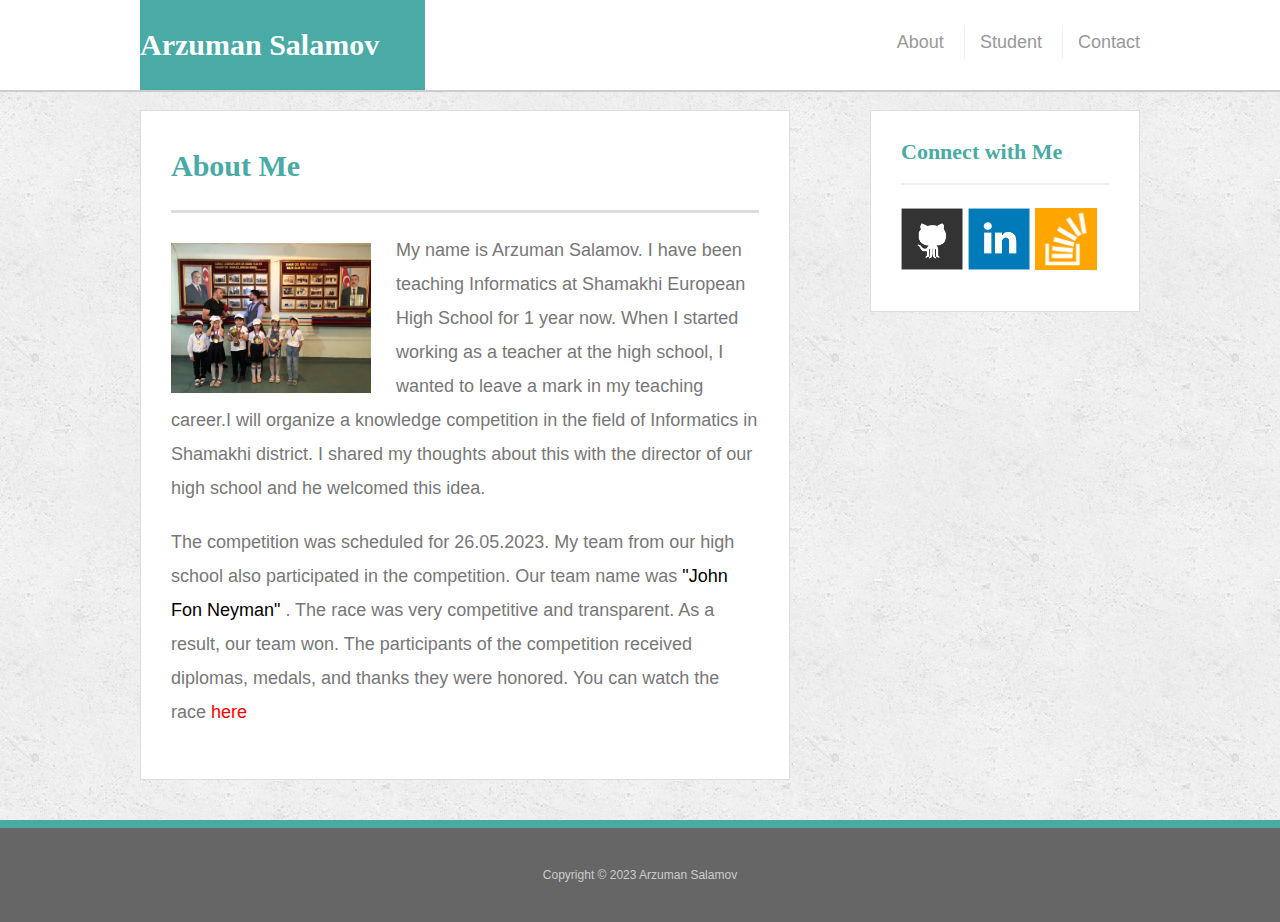
<file: index.html>
<!DOCTYPE html>
<html lang="en">

<head>
    <meta charset="UTF-8">
    <meta http-equiv="X-UA-Compatible" content="IE=edge">
    <meta name="viewport" content="width=device-width, initial-scale=1.0">
    <link rel="stylesheet" href="assets/css/reset.css">
    <link rel="stylesheet" href="assets/css/style.css">
    <title>About | Your Name</title>
</head>

<body>
    <!--Header Start-->
    <header id="header">
        <div class="container">
            <a href="index.html" class="logo">Arzuman Salamov</a>
            <nav>
                <a href="index.html">About</a>
                <a href="student.html">Student</a>
                <a href="contact.html">Contact</a>
            </nav>
        </div>
    </header>
    <!--Header Finish-->
    <!--Main Start-->
    <div class="container" id="main">
        <section class="main_section">
            <h1>About Me</h1>
            <img src="assets/images/main-img.jpg" class="main_img" alt="">
            <p>My name is Arzuman Salamov. I have been teaching Informatics at Shamakhi European High School for 1 year
                now. When I started working as a teacher at the high school, I wanted to leave a mark in my teaching
                career.I will organize a knowledge competition in the field of Informatics in Shamakhi district.
                I shared my thoughts about this with the director of our high school and he welcomed this idea.
               </p>
            <p>
                The competition was scheduled for 26.05.2023. My team from our high school also participated in the competition.
                Our team name was <span> "John Fon Neyman" </span>. The race was very competitive and transparent.
                As a result, our team won. The participants of the competition received diplomas, medals, and thanks
               they were honored. You can watch the race <a href="https://www.youtube.com/watch?v=AWGQ7DSRma8">here</a> 
               
            </p>
        </section>


        <section class="sidebar">
            <div id="connect">
                <h2>Connect with Me</h2>

                <a href="#"><img src="assets/images/github.png" class="social" alt="GitHub" /></a>
                <a href="#"><img src="assets/images/linkedin.png" class="social" alt="LinkedIn" /></a>
                <a href="#"><img src="assets/images/stackoverflow.png" class="social" alt="Stack Overflow" /></a>
            </div>
        </section>


    </div>
    <!--Main Finish-->
    <!--Footer Start-->
    <footer>
        <div class="container">
            Copyright &copy; 2023 Arzuman Salamov
        </div>
    </footer>
    <!--Footer Finish-->
</body>

</html>
</file>
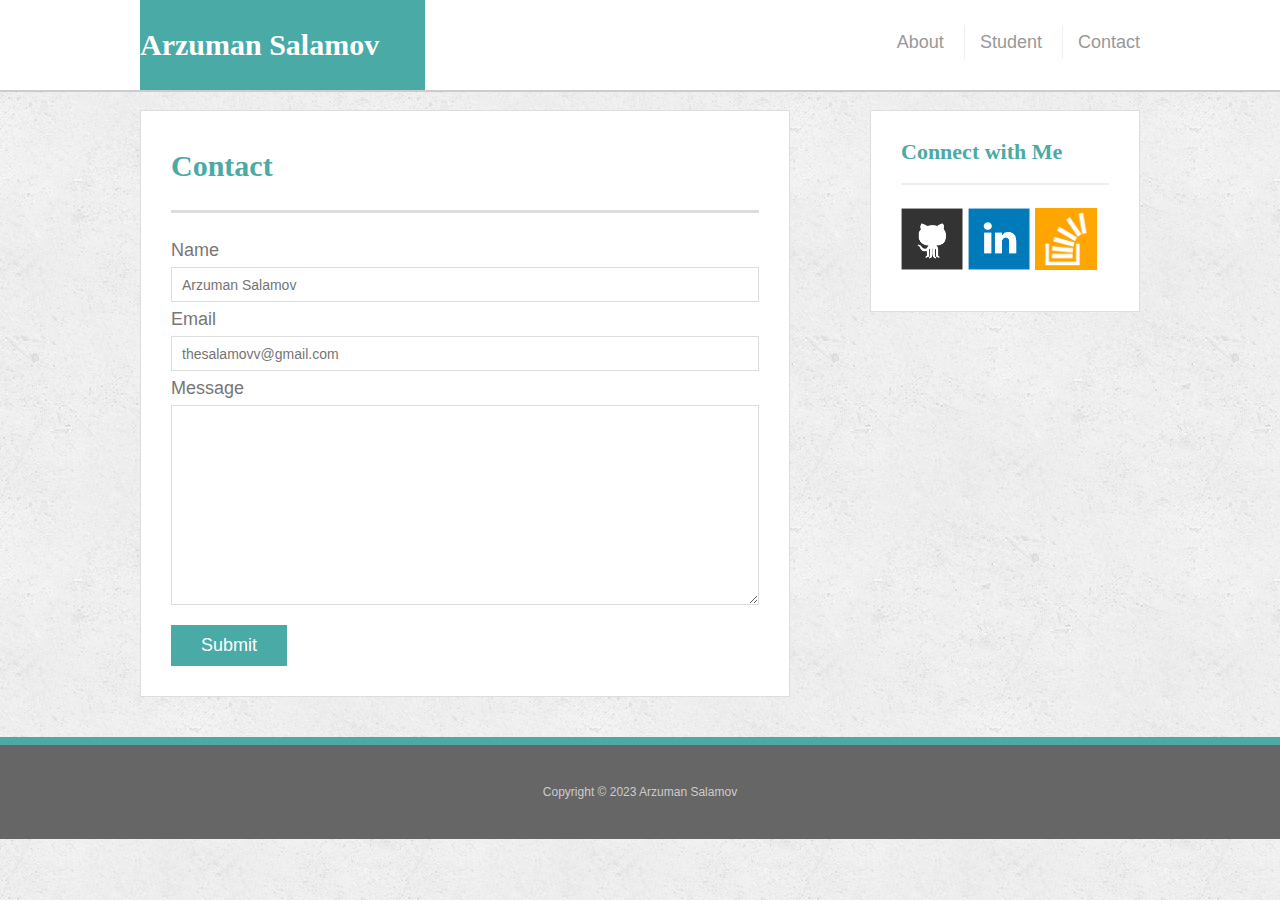
<file: contact.html>
<!DOCTYPE html>
<html lang="en">
<head>
    <meta charset="UTF-8">
    <meta http-equiv="X-UA-Compatible" content="IE=edge">
    <meta name="viewport" content="width=device-width, initial-scale=1.0">
    <link rel="stylesheet" href="assets/css/reset.css">
    <link rel="stylesheet" href="assets/css/style.css">
    <title>Contact | Arzuman Salamov</title>
</head>
<body>
    <!--Header Start-->
    <header id="header">
        <div class="container">
            <a href="index.html" class="logo">Arzuman Salamov</a>
           <nav >
            <a href="index.html">About</a>
            <a href="student.html">Student</a>
            <a href="contact.html">Contact</a>
           </nav>
        </div>
    </header>
    <!--Header Finish-->
    <!--Main Start-->
    <div  class="container" id="main">
        <section class="main_section">
           <h1>Contact</h1>
           <form class="contact">
            <ul>
                <li>
                  <label for="name">Name</label>
                  <input type="text" class="text" placeholder="Arzuman Salamov" required="required">
                </li>
                <li>
                  <label for="email">Email</label>
                  <input type="email" class="email" placeholder="thesalamovv@gmail.com" required="required">
                </li>
                <li>
                  <label for="message">Message</label>
                  <textarea class="textarea" name="message" required="required"></textarea>
                </li>
              </ul>
              <input class="submit" type="submit">
            </form>
           </form>
        </section>
  

    <section class="sidebar">
      <div id="connect">
        <h2>Connect with Me</h2>

        <a href="#"><img src="assets/images/github.png" class="social" alt="GitHub" /></a>
        <a href="#"><img src="assets/images/linkedin.png" class="social" alt="LinkedIn" /></a>
        <a href="#"><img src="assets/images/stackoverflow.png" class="social" alt="Stack Overflow" /></a>
      </div>
    </section>
   

    </div>
    <!--Main Finish-->
    <!--Footer Start-->
    <footer>
        <div class="container">
          Copyright &copy; 2023 Arzuman Salamov
        </div>
      </footer>
    <!--Footer Finish-->
</body>
</html>
</file>
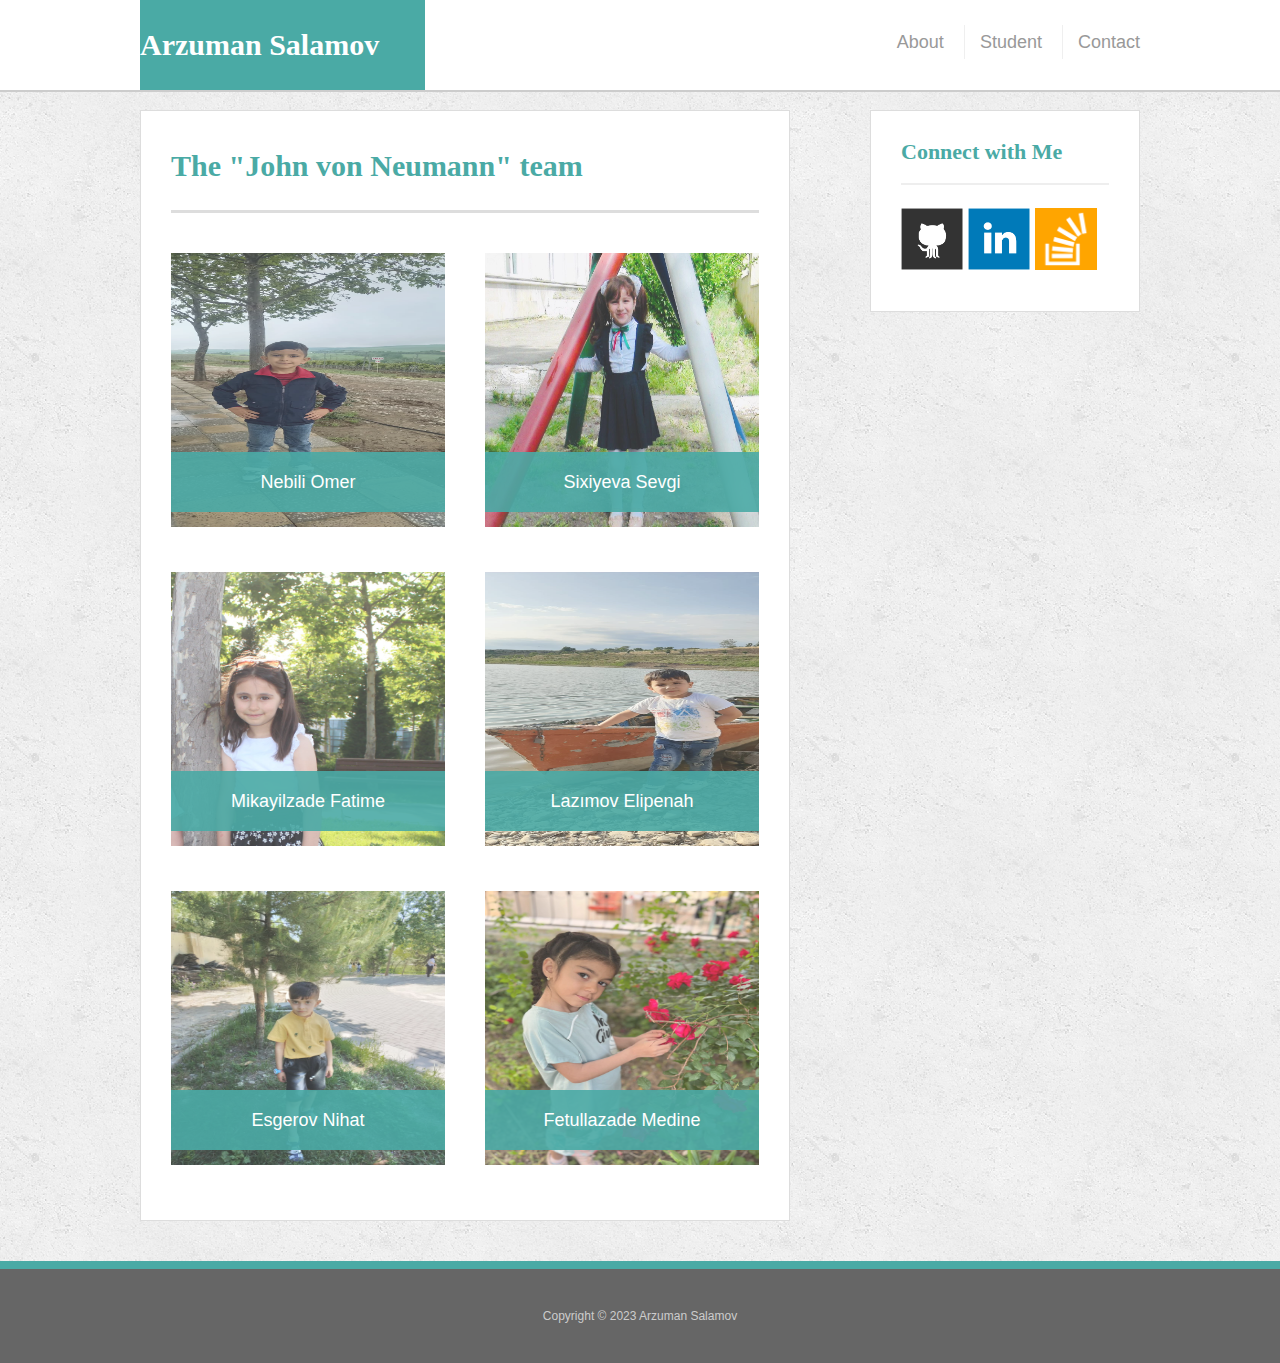
<file: student.html>
<!DOCTYPE html>
<html lang="en">
<head>
    <meta charset="UTF-8">
    <meta http-equiv="X-UA-Compatible" content="IE=edge">
    <meta name="viewport" content="width=device-width, initial-scale=1.0">
    <link rel="stylesheet" href="assets/css/reset.css">
    <link rel="stylesheet" href="assets/css/style.css">
    <title>Student | Con Fon Neyman</title>
</head>
<body>
    <!--Header Start-->
    <header id="header">
        <div class="container">
            <a href="index.html" class="logo">Arzuman Salamov</a>
           <nav >
            <a href="index.html">About</a>
            <a href="student.html">Student</a>
            <a href="contact.html">Contact</a>
           </nav>
        </div>
    </header>
    <!--Header Finish-->
    <!--Main Start-->
    <div  class="container" id="main">
        <section class="main_section">
            <h1>The "John von Neumann" team</h1>
            <div class="students">
                <img src="assets/images/Omer.jpg" alt="">
                <h3>Nebili Omer</h3>
            </div>
            <div class="students">
                <img src="assets/images/Sevgi.jpg" alt="">
                <h3>Sixiyeva Sevgi</h3>
            </div>
            <div class="students">
                <img src="assets/images/Fatime.jpg" alt="">
                <h3>Mikayilzade Fatime</h3>
            </div>
            <div class="students">
                <img src="assets/images/Eli.jpg" alt="">
                <h3>Lazımov Elipenah</h3>
            </div>
            <div class="students">
                <img src="assets/images/Nihat.jpg" alt="">
                <h3>Esgerov Nihat</h3>
            </div>
            <div class="students">
                <img src="assets/images/Medine.jpg" alt="">
                <h3>Fetullazade Medine</h3>
            </div>

        </section>
   
    <section class="sidebar">
      <div id="connect">
        <h2>Connect with Me</h2>

        <a href="#"><img src="assets/images/github.png" class="social" alt="GitHub" /></a>
        <a href="#"><img src="assets/images/linkedin.png" class="social" alt="LinkedIn" /></a>
        <a href="#"><img src="assets/images/stackoverflow.png" class="social" alt="Stack Overflow" /></a>
      </div>
    </section>
   

    </div>
    <!--Main Finish-->
    <!--Footer Start-->
    <footer>
        <div class="container">
          Copyright &copy; 2023 Arzuman Salamov
        </div>
      </footer>
    <!--Footer Finish-->
</body>
</html>
</file>
<file: assets/css/style.css>
body{
    font-family: Arial, Helvetica, sans-serif;
    font-size: 18px;
    line-height: 34px;
    color: #777;
    background: url("../images/bg-img.png");
}
*{
    box-sizing: border-box;
}

/*--------------Header start----------------*/
#header{
     position: fixed;
    z-index:99;
    overflow: auto;
    background-color: #fff;
    width: 100%;
    color: #fff;
    margin: 0 0 30px;
    border-bottom: 2px solid #ccc;
   

}

.container{
    width: 100%;
    max-width: 1000px;
    margin: 0 auto;
    clear: both;
}
.logo{
    float: left;
    width: 285px;
    height: 90px;
    font-family: Georgia, 'Times New Roman', Times, serif;
    font-size: 30px;
    font-weight: 700;
    line-height: 90px;
    text-decoration: none;
    background-color: #4aaaa5;
    color:#fff;
}
.logo:hover{
    background-color:#3a7d79 ;
    transition: 1.5s;
}
nav{
    float: right;
    margin-top: 25px;
}
nav a{
    display: inline-block;
    text-decoration: none;
    color: #999;
    padding-left: 15px;
    margin-left: 15px;
    border-left: 1px solid #efefef;

}

nav a:first-child{
    border-left: none;
}

/*---------------Header finsih---------------*/
/*---------------Main Start----------------*/

#main{
    padding-top: 110px;
}
.main_section{
    float:left;
    width: 100%;
    max-width: 650px;
    padding: 30px;
    margin: 0 0 40px;
    background: #fff;
    border: 1px solid #ddd;

}
.main_img {
    float: left;
    width: 200px;
    height: auto;
    margin-top: 10px;
    margin-right: 25px;
}

.main_section h1{
    margin-bottom: 20px;
    font-family: Georgia, 'Times New Roman', Times, serif;
    font-weight: 700;
    color: #4aaaa5;
    padding-bottom: 20px;
    font-size: 30px;
    line-height: 49px;
    border-bottom: 3px solid #ddd;
}
.main_section p{
    margin-bottom: 20px;
}
.main_section p span {
    color: black;
}
.main_section p a{
    color: red;
    text-decoration: none;
}
/*---------------Main Finish----------------*/

/*----------------Sidebar Start--------------*/

.sidebar{
float:right;
width: 100%;
max-width: 270px;
padding: 30px;
margin-bottom: 20px;
background: #fff;
border: 1px solid #ddd;
}
.sidebar h2{
    padding-bottom: 20px;
    margin-bottom: 15px;
    line-height: 22px;
    border-bottom: 2px solid #eee;
    font-size: 22px;
    font-weight: 700;
    font-family: Georgia, 'Times New Roman', Times, serif;
    color: #4aaaa5;
}
.social{
    width: 62px;
    height: 62px;
    margin-top: 8px;
    margin-right: 5px;
}
.social:last-child{
    margin-right: 0;
}
/*----------------Sidebar Finish--------------*/

/*---------------Footer Start----------------*/
footer{
    padding: 30px 0;
    clear: both;
  font-size: 12px;
  color: #fff;
  color: #ccc;
  text-align: center;
  background: #666;
  border-top: 8px solid #4aaaa5;
}
/*---------------Footer Finish----------------*/

/*---------------Students Page Start---------------*/

.students{
    position: relative;
    float: left;
    width: 274px;
    height: 274px;
    margin: 20px 0 25px;

}
.students:nth-child(even){
    margin-right: 40px;
}
.students img{
    
    width: 100%;
    height: 100%;
    border: 0 none;
    opacity: 0.8;
    
}
.students h3{
    position: absolute;
    bottom: 15px;
    width: 100%;
    padding: 15px;
   
    margin-bottom: 0;
    font-weight: 300;
    line-height: 30px;
    color: #fff;
    text-align: center;
    background-color: rgba(74, 170, 165, 0.9);
    border-bottom: 0;
}


/*---------------Students Page Finish---------------*/

/*---------------Contact Page Finish---------------*/
.contact ul{
    margin-bottom: 20px;
}
label{
    display:block;
    width: 100%;
}
.text{
    display: block;
    width: 100%;
    height: 35px;
    padding: 0 10px;
    font-size: 14px;
    border: 1px solid #ddd;
}
.email{
    display: block;
    width: 100%;
    height:35px;
    padding: 0 10px;
    font-size: 14px;
    border: 1px solid #ddd;
   
}
.textarea{
    display: block;
    width: 100%;
    height: 35px;
    padding: 0 10px;
    font-size: 14px;
    border: 1px solid #ddd;
    height: 200px;
}

.submit{
    padding: 10px 30px;
    font-size: 18px;
    color: #fff;
    background: #4aaaa5;
    border: none;
    cursor: pointer;
}

.submit:hover{
    background: #3a7d79;
    transition:2s;
    color: white;
}

/*---------------Contact Page Finish---------------*/
</file>
